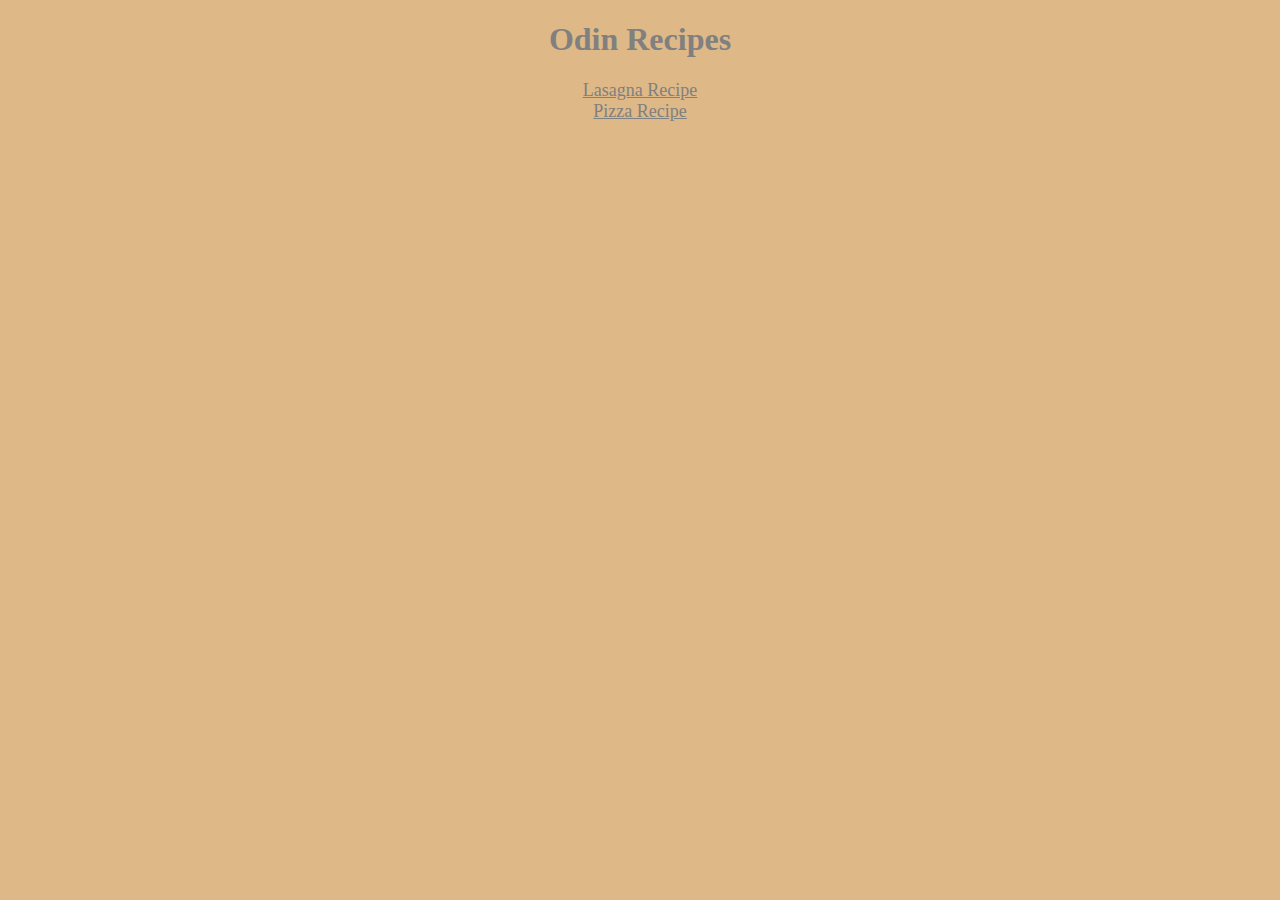
<file: index.html>
<!DOCTYPE html>
<html lang="en">
<head>
    <link rel="stylesheet" href="styles.css"/>
    <meta charset="UTF-8">
    <meta name="viewport" content="width=device-width, initial-scale=1.0">
    <title>Odin Recipes</title>
</head>
<body>
    <h1>Odin Recipes</h1>
    <a href="recipes/lasagna.html" class="recipe">Lasagna Recipe</a>
    <br/>
    <a href="recipes/pizza.html" class="recipe">Pizza Recipe</a>
</body>
</html>
</file>
<file: styles.css>
body {
    background-color:burlywood;
    text-align: center;
    list-style-position: inside;
}

h1 {
    font-size: xx-large;
    color: grey;}

.recipe{color:grey;}

a {font-size: large;}
</file>
